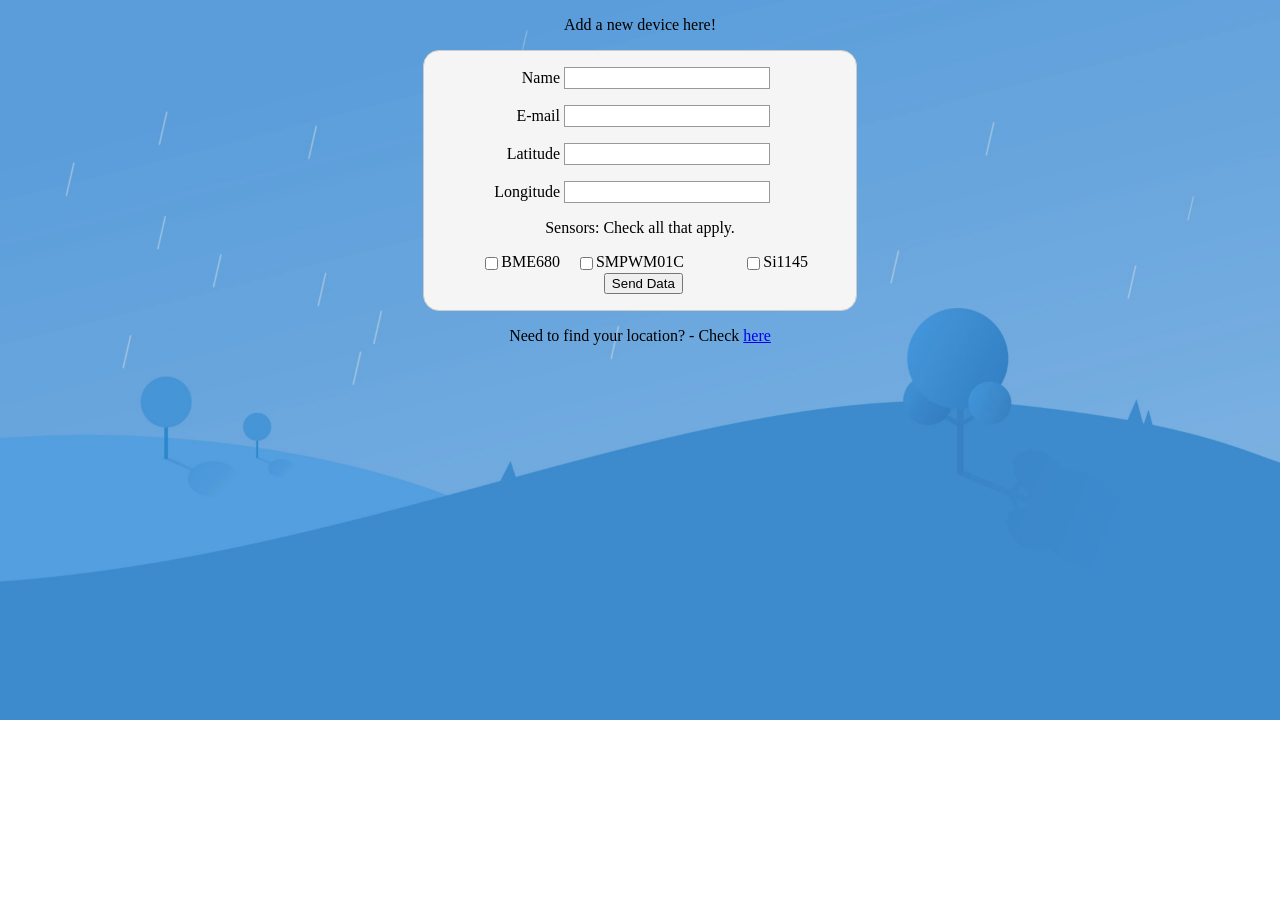
<file: FormSite/index_old.html>
<!DOCTYPE html>
<html lang="en-US">
    <head>
        <meta charset="utf-8">
        <title>Sensor Additions</title>
        <style>
            table input[type="submit"] {
                display: block;
                margin: 0 auto;
            }
            [type="checkbox"] {
                vertical-align:middle;
            }
            p {
                text-align: center;
            }
            body {
                background-image: url('backdrop.jpg');
                background-repeat: no-repeat;
                background-size: cover;

            }
            form {
                
                background-color: whitesmoke;
                margin: 0 auto;
                width: 400px;
                padding: 1em;
                border: 1px solid #CCC;
                border-radius: 1em;
                }

                ul {
                list-style: none;
                padding: 0;
                margin: 0;
                }

                form li + li {
                margin-top: 1em;
                }

                label {
                display: inline-block;
                width: 120px;
                text-align: right;
                }

                [type="checkbox"] {
                vertical-align:middle;
                }

                input, 
                textarea {
             
                font: 1em sans-serif;

                /* Uniform text field size */
                /*width: 300px;*/
                box-sizing: border-box;

                /* Match form field borders */
                border: 1px solid #999;
                }

                input:focus, 
                textarea:focus {
                border-color: #000;
                }

                textarea {
                vertical-align: top;

                height: 5em;
                }

                .button {
                padding-left: 90px; 
                }

                button {
                margin-left: .5em;
            }
        </style>
    </head>
    <body>
        <p>Add a new device here!</p>

        <form action="handle.php" method ="post">
            <ul>
                <li>
                    <label for="name">Name</label>
                    <input type="text" id="name" name="user_name">
                </li>
                <li>
                    <label for="mail">E-mail</label>
                    <input type="email" id="mail" name="user_email">
                </li>
                <li>
                    <label for="latitude">Latitude</label>
                    <input type="text" id="latitude" name="user_lat">
                </li>
                <li>
                    <label for="longitude">Longitude</label>
                    <input type="text" id="longitude" name="user_long">
                </li>

                <p>Sensors: Check all that apply.</p>
                <li>
                    
                        <label for="checkid1"  style="word-wrap:break-word">
                        <input id="checkid1"  name = "A" type="checkbox" value="BME680" />BME680
                        </label>

                        <label for="checkid2"  style="word-wrap:break-word">
                            <input id="checkid2" name = "B" type="checkbox" value="SMPWM01C" />SMPWM01C
                        </label>

                        <label for="checkid3"  style="word-wrap:break-word">
                            <input id="checkid3"  name = "C"  type="checkbox" value="Si1145" />Si1145
                        </label>
                    
                </li>

                <center>
                <table>
                    <tr>
                        <button type="submit">Send Data</button>
                    </tr>
                </table>
               </center>


                
            </ul>
        </form>
        <p>Need to find your location? - Check <a href="https://www.latlong.net/">here</a></p>
    </body>
    

</html>
</file>
